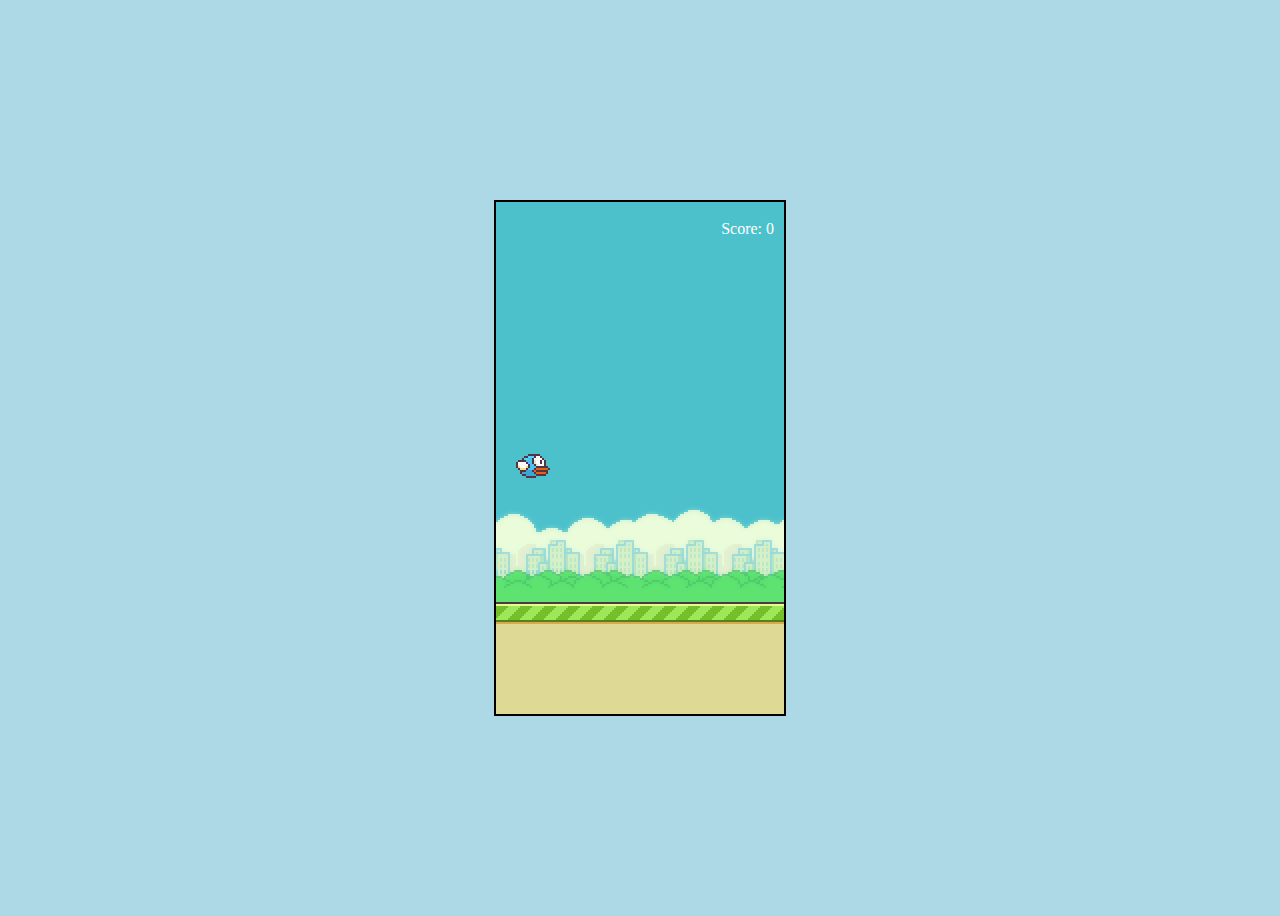
<file: index.html>
<!DOCTYPE html>
<html lang="en">
<head>
    <meta charset="UTF-8">
    <meta name="viewport" content="width=device-width, initial-scale=1.0">
    <title>Document</title>
    <link rel="stylesheet" href="style.css">
</head>
<body>
    <div class="container">
        <img class="base" src="sprites/base.png" alt="">
        <img class="background"  src="sprites/background-day.png" alt="">
        <div class="container2 js-pipe1">
        </div>
        <div class="container2 js-pipe2">
        </div>
        <div class="container2">
            <img class="bird" src="sprites/bluebird-downflap.png" alt="">
        </div>
        <p class="score">Score: 0</p>
    </div>

    <script src="script.js"></script>
</body>
</html>
</file>
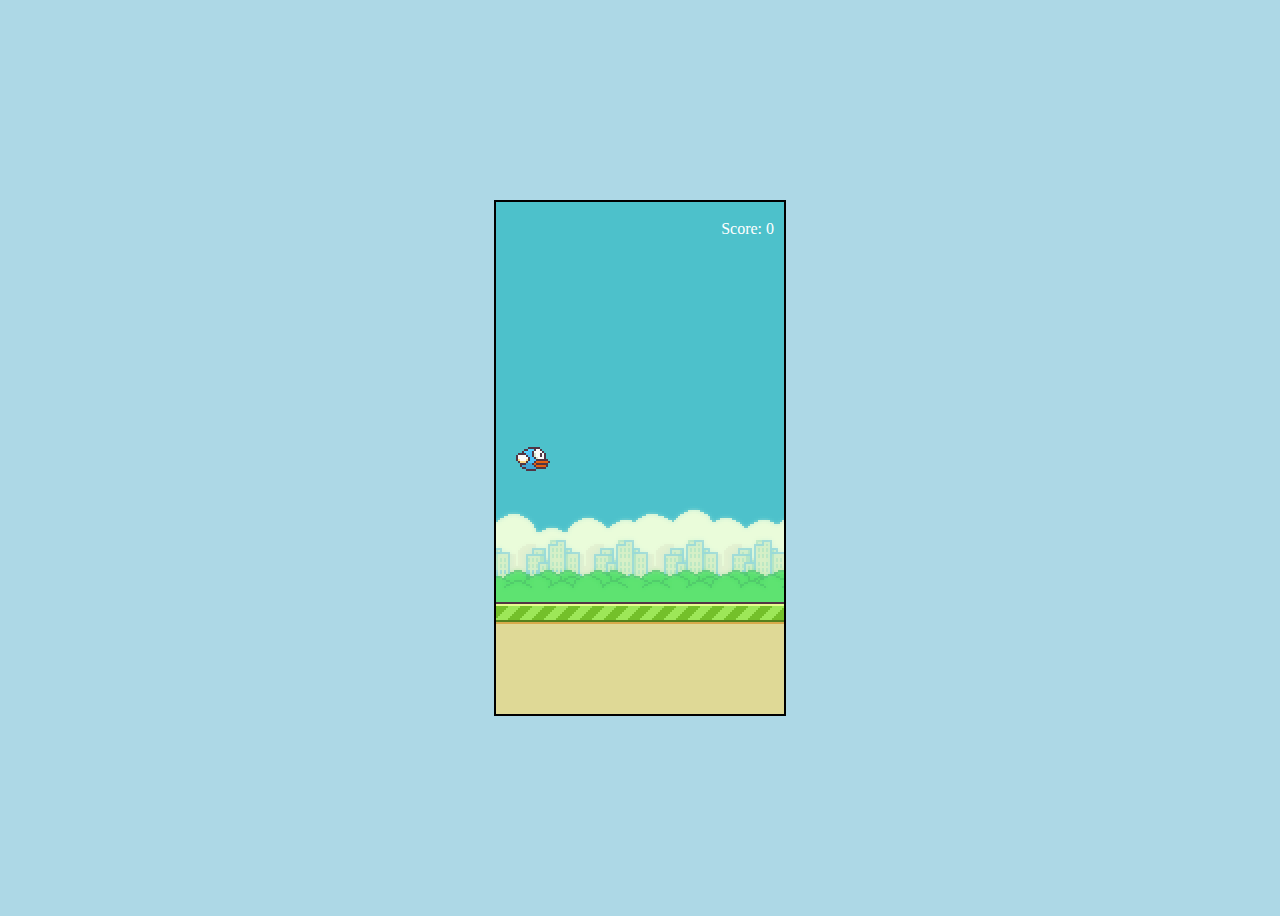
<file: game.html>
<!DOCTYPE html>
<html lang="en">
<head>
    <meta charset="UTF-8">
    <meta name="viewport" content="width=device-width, initial-scale=1.0">
    <title>Document</title>
    <link rel="stylesheet" href="style.css">
</head>
<body>
    <div class="container">
        <img class="base" src="sprites/base.png" alt="">
        <img class="background"  src="sprites/background-day.png" alt="">
        <div class="container2 js-pipe1">
        </div>
        <div class="container2 js-pipe2">
        </div>
        <div class="container2">
            <img class="bird" src="sprites/bluebird-downflap.png" alt="">
        </div>
        <p class="score">Score: 0</p>
    </div>

    <script src="script.js"></script>
</body>
</html>
</file>
<file: style.css>
body {
    display: flex;
    justify-content: center;
    align-items: center;
    background-color: lightblue;
    height: 100vh;
}

img {
    user-select: none;
    -webkit-user-drag: none;
}

.container {
    height: 512px;
    width: 288px;
    overflow: hidden;
    border: 2px solid black;
    background-color: white;
    position: relative;
}
.container2{
    height: 512px;
    width: 288px;
    overflow: hidden;
    background-color: transparent;
    position: absolute;
}

.background {
    position: absolute;
    z-index: 5;
}



/* -----
pipe
-------- */
.uppipe {
    position: absolute;
    rotate: 180deg;
    width: 52px;
    object-fit: cover;
    object-position: top;
    z-index: 8;
}

.downpipe {
    position: absolute;
    width: 52px;
    object-fit: cover;
    object-position: top;

    bottom: 20%;
    z-index: 8;
}
.uppipe, .downpipe {
    animation: pipemove 2s ease infinite;
    animation-timing-function: linear;
}
@keyframes pipemove {
    from {
        right: -52px;
    }
    to {
        right: 345px;
    }
}

/* ------------
base
------------ */
.base {
    position: absolute;
    bottom: 0%;
    z-index: 10;
    animation: basemove 0.243s ease infinite;
    animation-timing-function: linear;
}
@keyframes basemove {
    from {
        left: 0;
    }
    to {
        left: -48px;
    }
}

/* -----------
bird
------------- */
.bird {
    position: absolute;
    z-index: 9;
    left: 20px;
    top: 50%;
}

/* ----------
score
---------- */
.score {
    position: absolute;
    z-index: 9;
    top: 2px;
    right: 10px;
    color: white;
}
</file>
